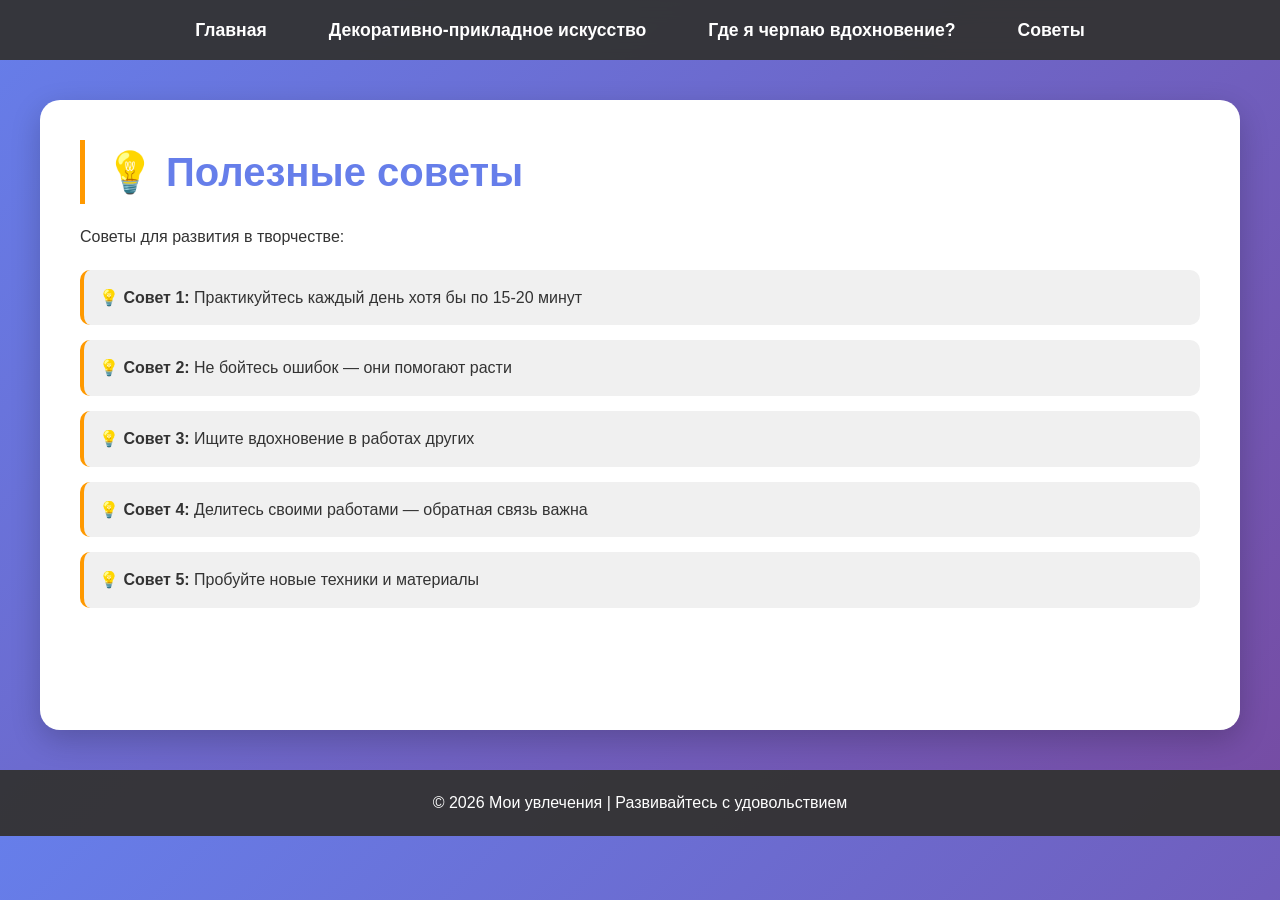
<file: tips.html>
<!DOCTYPE html>
<html lang="ru">
<head>
    <meta charset="UTF-8">
    <title>Советы | Полезное для увлечений</title>
    <link rel="stylesheet" href="css/style.css">
</head>
<body>
    <nav>
        <ul>
            <li><a href="index.html">Главная</a></li>
            <li><a href="hobby1.html">Декоративно-прикладное искусство</a></li>
            <li><a href="hobby2.html">Где я черпаю вдохновение?</a></li>
            <li><a href="tips.html">Советы</a></li>
        </ul>
    </nav>

    <div class="container">
        <h1>💡 Полезные советы</h1>
        <p>Советы для развития в творчестве:</p>

        <ul class="tips-list">
            <li>💡 <strong>Совет 1:</strong> Практикуйтесь каждый день хотя бы по 15-20 минут</li>
            <li>💡 <strong>Совет 2:</strong> Не бойтесь ошибок — они помогают расти</li>
            <li>💡 <strong>Совет 3:</strong> Ищите вдохновение в работах других</li>
            <li>💡 <strong>Совет 4:</strong> Делитесь своими работами — обратная связь важна</li>
            <li>💡 <strong>Совет 5:</strong> Пробуйте новые техники и материалы</li>
        </ul>
    </div>

    <footer>
        <p>© 2026 Мои увлечения | Развивайтесь с удовольствием</p>
    </footer>
</body>
</html>
</file>
<file: css/style.css>
* {
    margin: 0;
    padding: 0;
    box-sizing: border-box;
}

body {
    font-family: 'Segoe UI', Tahoma, Geneva, Verdana, sans-serif;
    line-height: 1.6;
    background: linear-gradient(135deg, #667eea 0%, #764ba2 100%);
    color: #333;
}

nav {
    background: rgba(51, 51, 51, 0.95);
    padding: 1rem;
    position: sticky;
    top: 0;
    backdrop-filter: blur(10px);
    z-index: 100;
}

nav ul {
    display: flex;
    justify-content: center;
    list-style: none;
    gap: 30px;
    flex-wrap: wrap;
}

nav ul li a {
    color: white;
    text-decoration: none;
    font-weight: bold;
    font-size: 1.1rem;
    padding: 8px 16px;
    border-radius: 25px;
    transition: all 0.3s;
}

nav ul li a:hover {
    background: #ff9900;
    color: #333;
}

.container {
    max-width: 1200px;
    margin: 40px auto;
    padding: 40px;
    background: white;
    border-radius: 20px;
    box-shadow: 0 10px 30px rgba(0,0,0,0.2);
    min-height: 70vh;
}

h1 {
    color: #667eea;
    margin-bottom: 20px;
    font-size: 2.5rem;
    border-left: 5px solid #ff9900;
    padding-left: 20px;
}

.hobby-page {
    display: flex;
    flex-wrap: wrap;
    gap: 40px;
    margin-top: 30px;
}

.hobby-text {
    flex: 1;
    min-width: 250px;
}

.hobby-text p {
    margin: 20px 0;
    font-size: 1.1rem;
    line-height: 1.8;
}

.hobby-image {
    flex: 1;
    min-width: 250px;
}

.hobby-image img {
    width: 100%;
    border-radius: 15px;
    box-shadow: 0 5px 15px rgba(0,0,0,0.2);
}

.tips-list {
    list-style: none;
    margin-top: 20px;
}

.tips-list li {
    background: #f0f0f0;
    margin: 15px 0;
    padding: 15px;
    border-radius: 10px;
    border-left: 4px solid #ff9900;
}

footer {
    text-align: center;
    padding: 20px;
    background: rgba(51, 51, 51, 0.95);
    color: white;
    margin-top: 40px;
}

@media (max-width: 768px) {
    .hobby-page {
        flex-direction: column;
    }
    nav ul {
        gap: 10px;
    }
    nav ul li a {
        font-size: 0.9rem;
        padding: 5px 10px;
    }
}
</file>
